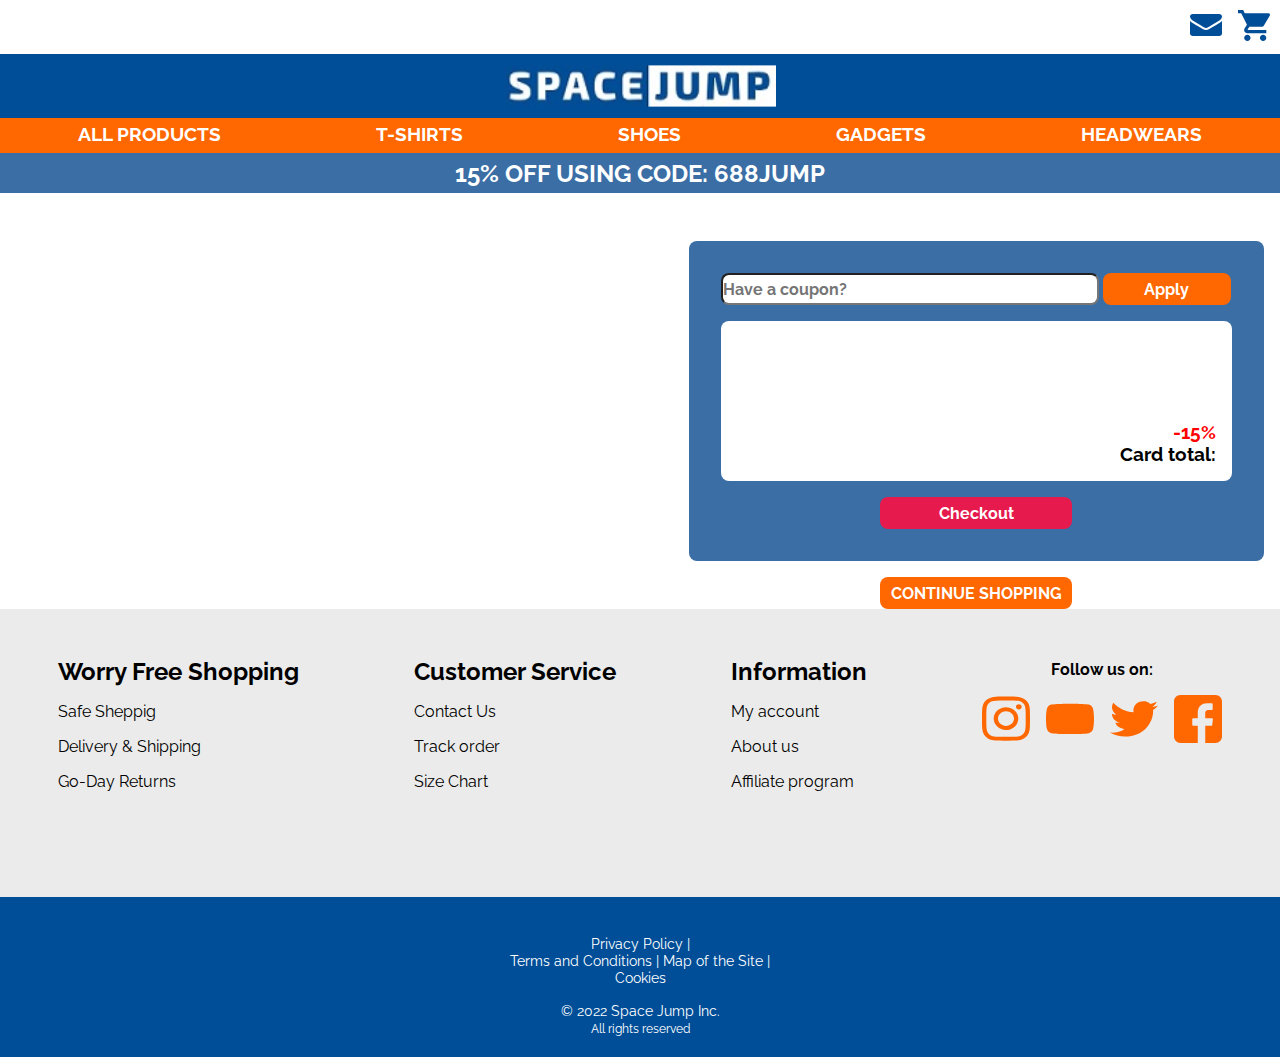
<file: checkout.html>
<!DOCTYPE html>
<html lang="en">

<head>
    <meta charset="UTF-8">
    <meta http-equiv="X-UA-Compatible" content="IE=edge">
    <meta name="viewport" content="width=device-width, initial-scale=1.0">
    <link rel="stylesheet" href="assets/css/main.css">
    <link rel="stylesheet" href="assets/css/atomicproduct.css">
    <link rel="stylesheet" href="assets/css/checkout.css">
    <link rel="stylesheet" href="assets/css/modal.css">
    <script defer src="assets/js/checkout.js"></script>
    <script defer src="assets/js/cart.js" type="text/JavaScript"></script>
    <title>SPACE JUMP Checkout</title>
    <link rel="icon" type="image/x-icon" href="/images/icon/ballicon.png">
</head>

<body>
    <header>
        <nav id="menu-container" class="menu-mobile-container">
            <ul>
                <li><a id="closeButton" class="close-button" href="javascript:void(0)">&times;</a></li>
                <li><a href="all-product.html">ALL PRODUCTS</a></li>
                <li><a href="all-product.html#tShirts">T-SHIRTS</a></li>
                <li><a href="all-product.html#Shoes">SHOES</a></li>
                <li><a href="all-product.html#Gadgets">GADGETS</a></li>
                <li><a href="all-product.html#Headwear">HEADWEARS</a></li>
            </ul>
        </nav>
        <!-- CONTACT AND CART -->
        <div class="header__wrap">
            <button>
                <a href="contact.html">
                    <img class="envelope__icon" src="images/icon/envelope.svg" alt="envelope">
                </a>
            </button>
            <div class="cart-space">
                <button>
                    <img class="cart__icon" src="images/icon/cart.svg" alt="cart" title="cart">
                    <span>
                        <p></p>
                    </span>
                </button>
                <div id="cart-space__modal">
                    <p>Cart items</p>
                    <div class="cart-space__content"></div>
                    <button class="cart-space__empty">Empty Cart</button>
                    <button class="cart-space__checkout">Checkout</button>
                </div>
            </div>
        </div>
        <!-- MOBILE HEADER -->
        <div class="nav__mobile">
            <button id="menuButton" class="menu-button">&#9776;</button>
            <!-- <nav id="menu-container" class="menu-mobile-container">
                    <ul>
                        <li><a href="javascript:void(0) id=" close-button">&times;</a></li>
                        <li><a href="all-product.html">PRODUCTS</a></li>
                        <li><a href="#">T-SHIRTS</a></li>
                        <li><a href="#">SHOES</a></li>
                        <li><a href="#">GADGETS</a></li>
                        <li><a href="#">HEADWARE</a></li>
                    </ul>
                </nav> -->
            <img class="logo_mobile" src="images/logo.svg" alt="logo" title="logo">
        </div>
        <!-- DESKTOP HEADER -->
        <div class="header__container--desktop">
            <div>
                <img src="images/logo.svg" alt="logo" title="logo">
            </div>
            <nav>
                <ul>
                    <li><a href="all-product.html">ALL PRODUCTS</a></li>
                    <li><a href="all-product.html#tShirts">T-SHIRTS</a></li>
                    <li><a href="all-product.html#Shoes">SHOES</a></li>
                    <li><a href="all-product.html#Gadgets">GADGETS</a></li>
                    <li><a href="all-product.html#Headwear">HEADWEARS</a></li>
                </ul>
            </nav>
        </div>
    </header>
    <main>
        <section class="banner-header">
            <h1> 15% OFF USING CODE: 688JUMP</h1>
        </section>
        <section class="checkout">
            <div class="checkout__productlist"></div>
            <section>
                <form>
                    <input type="text" placeholder="Have a coupon?">
                    <button type="submit" class="apply-coupon">Apply</button>
                    <div class="total-price">
                        <p></p>
                        <p class="discount">-15%</p>
                        <p class="total">Card total:</p>
                    </div>
                    <button class="apply-checkout">Checkout</button>
                </form>
                <button class="continue-shopping"><a href="index.html">CONTINUE SHOPPING</a></button>
            </section>
        </section>
    </main>
    <footer>
        <!-- FOOTER DESKTOP -->
        <ul>
            <li>
                <h4>Customer Service</h4>
            </li>
            <li>Contact Us</li>
            <li>Track order</li>
            <li>Size Chart</li>
        </ul>
        <ul>
            <li>
                <h4>Worry Free Shopping</h4>
            </li>
            <li>Safe Sheppig</li>
            <li>Delivery & Shipping</li>
            <li>Go-Day Returns</li>
        </ul>
        <ul>
            <li>
                <h4>Information</h4>
            </li>
            <li>My account</li>
            <li>About us</li>
            <li>Affiliate program</li>
        </ul>
        <div>
            <p>Follow us on:</p>
            <div>
                <button><img src="images/icon/instagram.svg" alt="instagram"></button>
                <button><img src="images/icon/youtube.svg" alt="youtube"></button>
                <button><img src="images/icon/twitter.svg" alt="twitter"></button>
                <button><img src="images/icon/facebook.svg" alt="facebook"></button>
            </div>
        </div>
        <!-- FOOTER MOBILE -->
        <div>
            <p>Privacy Policy |<br>Terms and Conditions | Map of the Site |<br>Cookies</p>
            <p>© 2022 Space Jump Inc.<br><small>All rights reserved</small></p>
        </div>
    </footer>
    <script src="assets/js/menu-button.js"></script>
</body>

</html>
</file>
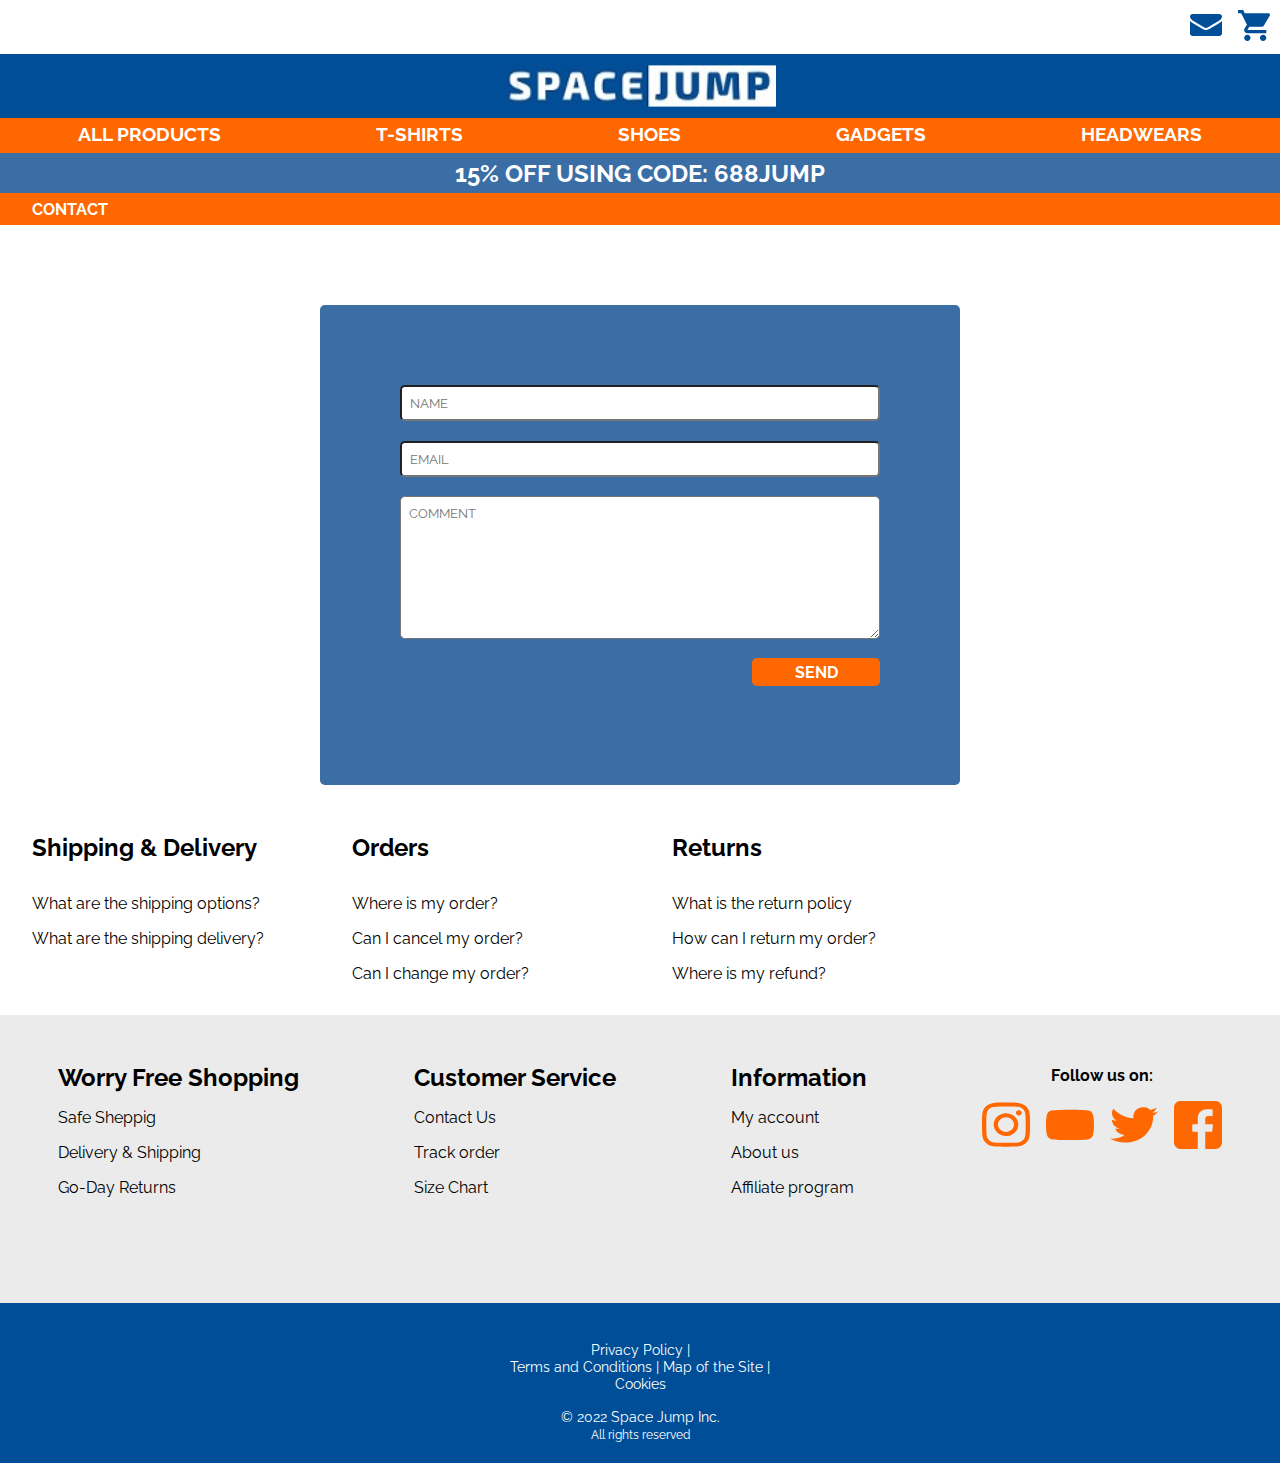
<file: contact.html>
<!DOCTYPE html>
<html lang="en">

<head>
    <meta charset="UTF-8">
    <meta http-equiv="X-UA-Compatible" content="IE=edge">
    <meta name="viewport" content="width=device-width, initial-scale=1.0">
    <link rel="stylesheet" href="assets/css/main.css">
    <link rel="stylesheet" href="assets/css/contact.css">
    <link rel="stylesheet" href="assets/css/modal.css">
    <script defer src="assets/js/cart.js">
    </script>
    <title>SPACE JUMP</title>
    <link rel="icon" type="image/x-icon" href="/images/icon/ballicon.png">
</head>

<body>
    <header>
        <nav id="menu-container" class="menu-mobile-container">
            <ul>
                <li><a id="closeButton" class="close-button" href="javascript:void(0)">&times;</a></li>
                <li><a href="all-product.html">ALL PRODUCTS</a></li>
                <li><a href="all-product.html#tShirts">T-SHIRTS</a></li>
                <li><a href="all-product.html#Shoes">SHOES</a></li>
                <li><a href="all-product.html#Gadgets">GADGETS</a></li>
                <li><a href="all-product.html#Headwear">HEADWEARS</a></li>
            </ul>

        </nav>
        <!-- CONTACT AND CART -->
        <div class="header__wrap">
            <button>
                <a href="contact.html">
                    <img class="envelope__icon" src="images/icon/envelope.svg" alt="envelope">
                </a>
            </button>
            <div class="cart-space">
                <button>
                    <img class="cart__icon" src="images/icon/cart.svg" alt="cart" title="cart">
                    <span>
                        <p></p>
                    </span>
                </button>
                <div id="cart-space__modal">
                    <p>Cart items</p>
                    <div class="cart-space__content"></div>
                    <button class="cart-space__empty">Empty Cart</button>
                    <button class="cart-space__checkout">Checkout</button>

                </div>
            </div>
        </div>
        <!-- MOBILE HEADER -->
        <div class="nav__mobile">
            <button id="menuButton" class="menu-button">&#9776;</button>
            <!-- <nav id="menu-container" class="menu-mobile-container">
                    <ul>
                        <li><a href="javascript:void(0) id=" close-button">&times;</a></li>
                        <li><a href="all-product.html">PRODUCTS</a></li>
                        <li><a href="#">T-SHIRTS</a></li>
                        <li><a href="#">SHOES</a></li>
                        <li><a href="#">GADGETS</a></li>
                        <li><a href="#">HEADWARE</a></li>
                    </ul>
                </nav> -->
            <img class="logo_mobile" src="images/logo.svg" alt="logo" title="logo">
        </div>

        <!-- DESKTOP HEADER -->
        <div class="header__container--desktop">
            <div>
                <img src="images/logo.svg" alt="logo" title="logo">
            </div>
            <nav>
                <ul>
                    <li><a href="all-product.html">ALL PRODUCTS</a></li>
                    <li><a href="all-product.html#tShirts">T-SHIRTS</a></li>
                    <li><a href="all-product.html#Shoes">SHOES</a></li>
                    <li><a href="all-product.html#Gadgets">GADGETS</a></li>
                    <li><a href="all-product.html#Headwear">HEADWEARS</a></li>
                </ul>
            </nav>
        </div>
    </header>

    <main>
        <section class="banner-header">
            <h1> 15% OFF USING CODE: 688JUMP</h1>
        </section>
        <h1 class="heading-section">CONTACT</h1>
        <!-- FORMULARIO -->
        <form>
            <input type="text" placeholder="NAME">
            <input type="email" placeholder="EMAIL">
            <textarea placeholder="COMMENT"></textarea>
            <input type="submit" value="SEND">
        </form>
        <!-- PREGUNTAS FRECUENTES -->
        <section>
            <ul>
                <li>
                    <h2>Shipping & Delivery</h2>
                </li>
                <a href="#">
                    <li>What are the shipping options?</li>
                </a>
                <a href="#">
                    <li>What are the shipping delivery?</li>
                </a>
            </ul>
            <ul>
                <li>
                    <h2>Orders</h2>
                </li>
                <a href="#">
                    <li>Where is my order?</li>
                </a>
                <a href="#">
                    <li>Can I cancel my order?</li>
                </a>
                <a href="#">
                    <li>Can I change my order?</li>
                </a>
            </ul>
            <ul>
                <li>
                    <h2>Returns</h2>
                </li>
                <a href="#">
                    <li>What is the return policy</li>
                </a>
                <a href="#">
                    <li>How can I return my order?</li>
                </a>
                <a href="#">
                    <li>Where is my refund?</li>
                </a>
            </ul>
        </section>
    </main>

    <footer>
        <!-- FOOTER DESKTOP -->
        <ul>
            <li>
                <h4>Customer Service</h4>
            </li>
            <li>Contact Us</li>
            <li>Track order</li>
            <li>Size Chart</li>
        </ul>
        <ul>
            <li>
                <h4>Worry Free Shopping</h4>
            </li>
            <li>Safe Sheppig</li>
            <li>Delivery & Shipping</li>
            <li>Go-Day Returns</li>
        </ul>
        <ul>
            <li>
                <h4>Information</h4>
            </li>
            <li>My account</li>
            <li>About us</li>
            <li>Affiliate program</li>
        </ul>
        <div>
            <p>Follow us on:</p>
            <div>
                <button><img src="images/icon/instagram.svg" alt="instagram"></button>
                <button><img src="images/icon/youtube.svg" alt="youtube"></button>
                <button><img src="images/icon/twitter.svg" alt="twitter"></button>
                <button><img src="images/icon/facebook.svg" alt="facebook"></button>
            </div>
        </div>

        <!-- FOOTER MOBILE -->
        <div>
            <p>Privacy Policy |<br>Terms and Conditions | Map of the Site |<br>Cookies</p>
            <p>© 2022 Space Jump Inc.<br><small>All rights reserved</small></p>
        </div>
    </footer>
    <script src="assets/js/menu-button.js"></script>
</body>

</html>
</file>
<file: assets/css/main.css>
@import url('https://fonts.googleapis.com/css2?family=Bebas+Neue&display=swap');
@import url('https://fonts.googleapis.com/css2?family=Raleway:ital,wght@0,300;0,400;0,700;1,200&display=swap');

/* RESET */
* {
    box-sizing: border-box;
    margin: 0;
    padding: 0;
    font-family: 'Raleway', sans-serif;
}

a {
    text-decoration: none;
    color: inherit;
}

ul li {
    text-indent: 0;
    list-style-type: 0;
    list-style: none;
}

button,
input[type="submit"],
input[type="reset"] {
    background: none;
    border: none;
    padding: 0;
    font: inherit;
    cursor: pointer;
    outline: inherit;
}

:root {
    /* Color Palette */
    --orange: #FF6700;
    --darkBlue: #004E98;
    --lightBlue: #3A6EA5;
    --lightGray: #EBEBEB;

}


/* MAIN LAYOUT */
body {
    width: 90%;
    max-width: 1900px;
    margin: 0 auto;
    display: grid;
    grid-template-areas:
        'contact'
        'logo'
        'nav'
        'main'
        'footer';
}

@media (max-width: 1315px){
    body{
        width: 100%;
    }
}

/* CART AND CONTACT DESKTOP */
.header__wrap{
    padding: 0.6rem;
    background-color: white;
    display: flex;
    flex-flow: row nowrap;
    gap: 1rem;
    justify-content: flex-end;
    align-items: center;
    grid-area: contact;
}

.header__wrap img {
    width: 2rem;
}

@media (max-width: 1200px){
    .header__wrap{
        height: 0px;
        padding: 0;

    }

    .envelope__icon {
        position: absolute;
        scale: .9;
        top: 20px;
        left: calc(100% - 5.5rem);
        filter: brightness(0) invert(1);
    }
    .cart__icon {
        position: absolute;
        scale: .9;
        top: 26px;
        right: 20px;
        filter: brightness(0) invert(1);
    }
}
@media (max-width: 610px) {
    .header__wrap {
        height: 0px;
        padding: 0;
    }

    .envelope__icon {
        position: absolute;
        scale: .9;
        top: 40px;
        right: 60px;
        filter: brightness(0) invert(1);

    }

    .cart__icon {
        position: absolute;
        scale: .9;
        top: 45px;
        right: 20px;
        filter: brightness(0) invert(1);
    }
}


/* LOGO */
header div:nth-of-type(3) div {
    width: 100%;
    height: 4rem;
    grid-area: logo;
    background-color: var(--darkBlue);
    display: flex;
    justify-content: center;
}

header div:nth-of-type(3) div img {
    width: 17rem;
}


/* NAV DESKTOP */
header div:nth-of-type(3) nav {
    grid-area: nav;
    background-color: var(--orange);
    height: 2.2rem;

}

header div:nth-of-type(3) nav ul {
    height: 2rem;
    display: flex;
    flex-flow: row nowrap;
    justify-content: space-around;
    align-items: center;
}

header div:nth-of-type(3) nav ul li {
    display: flex;
    flex-flow: row nowrap;
    font-weight: bold;
    color: white;
    font-size: 1.2rem;
}
header div:nth-of-type(3) nav ul li:hover {
    color: var(--black);
}

/* NAV DESKTOP -- REDUCE FONT SIZE AT 750PX */
@media (max-width: 750px){
    header div:nth-of-type(3) nav ul li {
    font-size: 1rem;
    }
}
/* NAV DESKTOP -- HIDE AT 650PX */
@media (max-width: 610px){
    header div:nth-of-type(3){
        display: none;
    }
}


/* NAV MOBILE */
.nav__mobile{
    display: flex;
    flex-flow: row nowrap;
    align-items: center;
    background-color: var(--darkBlue);
    height: 6.2rem;
}

.menu-mobile-container{
    width: 0;
    height: 100vh;
    position: fixed;
    top: 0;
    left: 0;
    transition: 1.5s cubic-bezier(0.19, 1, 0.22, 1);
    overflow-x: hidden;
    background-color: var(--lightBlue);
    color: white;
    z-index: 20;
    white-space: nowrap;
}

.menu-mobile-container ul li{
    margin: 0 0 1rem 1rem;
    font-size: 1.5rem;
}

.close-button{
    font-size: 3.5rem;
    position: relative;
    left: calc(100% - 40px);
}


/* BUTTON MENU */
header div:nth-of-type(2) button img{
    width: 1.5rem;
}


.menu-button{

    color: white;
    font-size: 2rem;
    padding-left: .5rem;

}

/* LOGO MOBILE */
.logo_mobile {
    width: 15rem;
}
@media (max-width:610px) {
    .logo_mobile {
        width: 12rem;
        margin-left: 150px;
    }
}
@media (max-width:550px) {
    .logo_mobile {
        width: 12rem;
        margin-left: 100px;
    }
}
@media (max-width:466px){
    .logo_mobile {
        width: 12rem;
        margin-left: 70px;
    
        }
}
@media (max-width:415px) {
    .logo_mobile {
        width: 12rem;
        margin-left: 50px;

    }
}
@media (max-width:390px) {
    .logo_mobile {
        width: 12rem;
        margin-left: 40px;

    }
}

/* NAV MOBILE -- HIDE AT 650PX */
@media (min-width: 610px){
    .nav__mobile{
        display: none;
    }
}




/* MAIN */
main {
    grid-area: main;
}

.banner-header{
    min-height: 2.5rem;
    height: fit-content;
    text-align: center;
    padding: 0 1rem 0 1rem;
    color: white;
    background-color: var(--lightBlue);
    display: flex;
    justify-content: center;
    align-items: center;
}

.banner-header h1{
    font-size: 1.5rem;
}

.heading-section{
    width: 100%;
    height: 2rem;
    display: flex;
    justify-content: left;
    align-items: center;
    color: white;
    font-size: 1rem;
    font-weight: bold;
    background-color: var(--orange);
    padding-left: 2rem;
}

/* FOOTER */
footer {
    position: relative;
    grid-area: footer;
    background-color: var(--lightGray);
    height: 18rem;
    display: grid;
    grid-template-areas:
    'item1 item2 item3 logo'
    'bottom-footer bottom-footer bottom-footer bottom-footer';
}

@media (max-width: 610px){
    footer{
        display: flex;
        flex-flow: column nowrap;
    }
}


/* LISTS */
footer ul{
    margin: 0 auto;
    margin-top: 2rem;
    height: 1rem;
}

footer ul li:nth-child(1){
    font-size: 1.5rem;
    margin-bottom: 1rem;
}

footer ul li{
    font-size: 1rem;
    margin-top: 1rem;
}

footer ul:nth-of-type(1){
    grid-area: item1;
}

footer ul:nth-of-type(1){
    grid-area: item2;
}

footer ul:nth-of-type(3){
    grid-area: item3;
}

/* LOGOS */
footer div:nth-of-type(1){
    grid-area: logo;
    display: flex;
    flex-flow: column nowrap;
    justify-content: center;
    align-items: center;
}

footer div:nth-of-type(1) p{
    font-size: 1rem;
    font-weight: 700;
}

footer div:nth-of-type(1) div{
    width: 100%;
    display: flex;
    flex-flow: row nowrap;
    justify-content: center;
    align-items: center;
    gap: 1rem;
    margin-top: 1rem;
}

footer div:nth-of-type(1) div img{
    width: 3rem;
    height: 3rem;
}

@media (max-width: 1000px){
    footer{
        height: 12rem;
    }
    footer ul li h4{
        font-size: 1rem;
    }
    footer ul li{
        font-size: 0.9rem;
    }
    footer div:nth-of-type(1){
        margin-top: 2rem;
    }
}


@media (max-width: 700px){
    footer{
        height: 8rem;
        display: block;
    }
    footer ul{
        display: none;
    }

    footer div:nth-of-type(1){
        margin-top: 1rem;
        padding: 0 2rem 0 2rem;
    }

    footer div:nth-of-type(1) p{
        font-size: 1.5rem;
    }

    /* LOGOS */
    footer div:nth-of-type(1) div{
        justify-content: space-between;
        max-width: 25rem;
    }

    footer div:nth-of-type(1) div img{
        width: 3rem;
        height: 3rem;
    }
}


/* BOTTOM FOOTER */
footer div:nth-of-type(2){
    grid-area: bottom-footer;
    height: 10rem;
    position: absolute;
    top: 100%;
    width: 100%;
    background-color: var(--darkBlue);
    display: flex;
    flex-flow: column nowrap;
    justify-content: center;
    align-items: center;
    text-align: center;
    color: white;
}

footer div:nth-of-type(2) p{
    padding: 0 1rem 0 1rem;
    font-size: 0.9rem;
    margin-top: 1rem;
}
</file>
<file: assets/css/atomicproduct.css>
.product{
    margin: 0 auto;
    height: fit-content;
    display: flex;
    flex-flow: column nowrap;
    gap: 0.5rem;
    padding: 0 2rem 0 2rem;
}

.product img{
    width: 20rem;
    height: 20rem;
    margin: 0 auto;
}

.product button{
    width: 5.5rem;
    height: 1.8rem;
    font-size: 0.8rem;
    font-weight: bold;
    background-color: var(--orange);
    border-radius: 0.5rem;
    color: white;
    position: relative;
    margin-top: -2rem;
    left: calc(100% - 5.5rem);
}

.product h2{
    font-size: 20px;
    font-weight: bold;
}

/* PRECIO */
.product p:nth-of-type(1){
    font-size: 14px;
    font-weight: 400;
}

.product p:nth-of-type(2){
    margin-top: 1rem;
    font-size: 18px;
    font-weight: bold;
}

.product p:nth-of-type(3){
    width: fit-content;
    font-size: 12px;
    font-weight: bold;
    color: var(--lightBlue);
    position: relative;
    left: calc(100% - 80px);
}
</file>
<file: assets/css/checkout.css>
.checkout {
    display: flex;
    flex-flow: row nowrap;
    margin: 0 auto;
    margin-top: 3rem;
    justify-content: space-around;
    align-items: top;
}

@media (max-width: 750px) {
    .checkout {
        flex-flow: column-reverse nowrap;
        justify-content: center;
        align-items: center;
    }

    .checkout form {
        width: 100%;
    }
}

.checkout form {
    background-color: var(--lightBlue);
    border-radius: .5rem;
    width: 50vw;
    max-width: 575px;
    height: 20rem;
    padding: 2rem;
}

.checkout form input {
    width: calc(100% - 8.3rem);
    font-size: 1rem;
    height: 2rem;
    font-weight: bold;
    color: var(--orange);
    background-color: white;
    border-radius: .5rem;
}

.apply-coupon {
    width: 8rem;
    font-size: 1rem;
    height: 2rem;
    font-weight: bold;
    color: white;
    background-color: var(--orange);
    border-radius: .5rem;
}

.apply-checkout {
    width: 12rem;
    font-size: 1rem;
    height: 2rem;
    font-weight: bold;
    color: white;
    background-color: #E61A4D;
    border-radius: .5rem;
    position: relative;
    left: calc(50% - 6rem);
}

.total-price {
    width: 100%;
    height: calc(100% - 6rem);
    background-color: white;
    border-radius: .5rem;
    margin: 1rem 0 1rem 0;
    padding: 1rem;
    display: flex;
    flex-flow: column nowrap;
    align-items: flex-end;
    justify-content: flex-end;
}

.total-price p {
    font-size: 1.2rem;
}

.discount {
    color: red;
}

.discount,
.total {
    font-weight: bold;
}

.checkout__productlist {
    height: fit-content;
    width: 50%;
}

.continue-shopping {
    background-color: var(--orange);
    color: white;
    width: 12rem;
    height: 2rem;
    border-radius: .5rem;
    position: relative;
    left: calc(50% - 6rem);
    margin-top: 1rem;
    font-weight: bold;
}

/* CHECKOUT PRODUCTS */
.checkout-space__content__product {
    width: 40%;
    display: flex;
    flex-flow: column nowrap;
    text-align: right;
    justify-content: center;
    align-items: center;
    margin: 0 auto;
    margin-top: 2rem;
}

.checkout-space__content__img {
    width: 20rem;
}

.checkout-space__content__title {
    font-size: 1.2rem;
    font-weight: bold;
}

.checkout-space__content__price {
    font-size: 1rem;
}

.checkout-space__content__ud {
    color: white;
    background-color: var(--orange);
    font-size: 1rem;
    padding: .2rem;
    text-transform: uppercase;
}

.checkout-space__content__remove {
    color: white;
    background-color: red;
}

@media (max-width: 750px) {
    .checkout {
        flex-flow: column-reverse nowrap;
        justify-content: center;
        align-items: center;
    }

    .checkout form {
        width: 100vw;
    }
}
</file>
<file: assets/css/modal.css>
/* ---- Cart ---- */

.cart-space {
    position: relative;
}
.cart-space #cart-space__modal {
    display: none;
}
.cart-space:hover #cart-space__modal{
    display: block;
    text-align: center;
    position: absolute;
    right: 0;
    top: 100%;
    z-index: 1;
    background-color: white;
    border: 1px solid #ccc;
    padding: 20px;
    min-height: 320px;
    width: 450px;
}
/* Cart Title */
#cart-space__modal p:nth-child(1){
    font-size: 1.2rem;
    font-weight: bold;
    border-bottom: 1px solid #ccc;
    padding-bottom: .5rem;
}
/* Cart Dinamic content */
.cart-space__content{
    min-height: 200px;
    width: 100%;

    display:flex;
    flex-direction: column;
    justify-content: space-evenly;

    padding: 5px;
}
.cart-space__content__product{
    display: flex;
    justify-content: center;
    align-items: center;
    margin: 1rem;
    gap: 1rem;
            
}
.cart-space__content__img {
    scale: 1.9;
}
.cart-space__content__title {
    font-size: 1.2rem;
}
.cart-space__content__price {
    font-size: 1.2rem;
}
.cart-space__content__ud {
    font-size: 1.2rem;
}
.cart-space__content__remove {
    padding: .2rem;
    font-size: .8rem;
    font-weight: bold;
    background-color: red;
    color: white;
    border-radius: 50%;
    width: 20px;
    height: 20px;
}

/* Cart Buttons */
.cart-space__empty {
    border-radius: .5rem;
    padding: .6rem 2rem .6rem 2rem;
    background-color:white;
    border: 1px solid #ccc;
}
.cart-space__checkout {
    border-radius: .5rem;
    padding: .6rem 2rem .6rem 2rem;
    background-color: var(--orange);
    color: white;
    font-weight: bold;
}
</file>
<file: assets/css/contact.css>
form{
    width: 80vw;
    max-width: 40rem;
    height: 30rem;
    display: flex;
    flex-flow: column nowrap;
    background-color: var(--lightBlue);
    margin: 0 auto; 
    margin-top: 5rem;
    padding: 5rem;
    border-radius: 0.3rem;
}

form input, textarea{
    margin-bottom: 1.2rem;
    padding: 0.5rem;
    border-radius: 0.3rem;
}

form textarea{
    height: 10rem;
}

form input:nth-of-type(3){
    position: relative;
    left: calc(100% - 8rem);
    background-color: var(--orange);
    color: white;
    width: 8rem;
    height: 2rem;
    font-weight: bold;
}

.faq-title{
    margin: 4rem;
}

main section:nth-of-type(2){
    display: grid;
    height: max-content;
    margin: 0 auto;
    grid-template-columns: repeat(auto-fill, minmax(min(100%, 20rem), 1fr));
}


main section:nth-of-type(2) ul li h2{
    margin-bottom: 2rem;
}

main section:nth-of-type(2) ul{
    padding: 2rem;
}

main section:nth-of-type(2) ul li{
    margin-top: 1rem;
}


@media (max-width: 610px){
    form{
        margin-top: 0;
        width: 100vw;
        border-radius: 0;
        align-items: center;
    }

    form input:nth-of-type(3){
        left: unset;
        margin: 0 auto;
    }

    form input, textarea{
        width: 90vw;
        margin-bottom: 1.2rem;
        padding: 0.5rem;
        border-radius: 0.3rem;
    }
}

@media (max-width: 370px){
    form{
        width: 100vw;
    }

    main section:nth-of-type(2){
        display: grid;
        height: max-content;
        margin: 0 auto;
        grid-template-columns: 1fr;
        padding: unset;
    }
}
</file>
